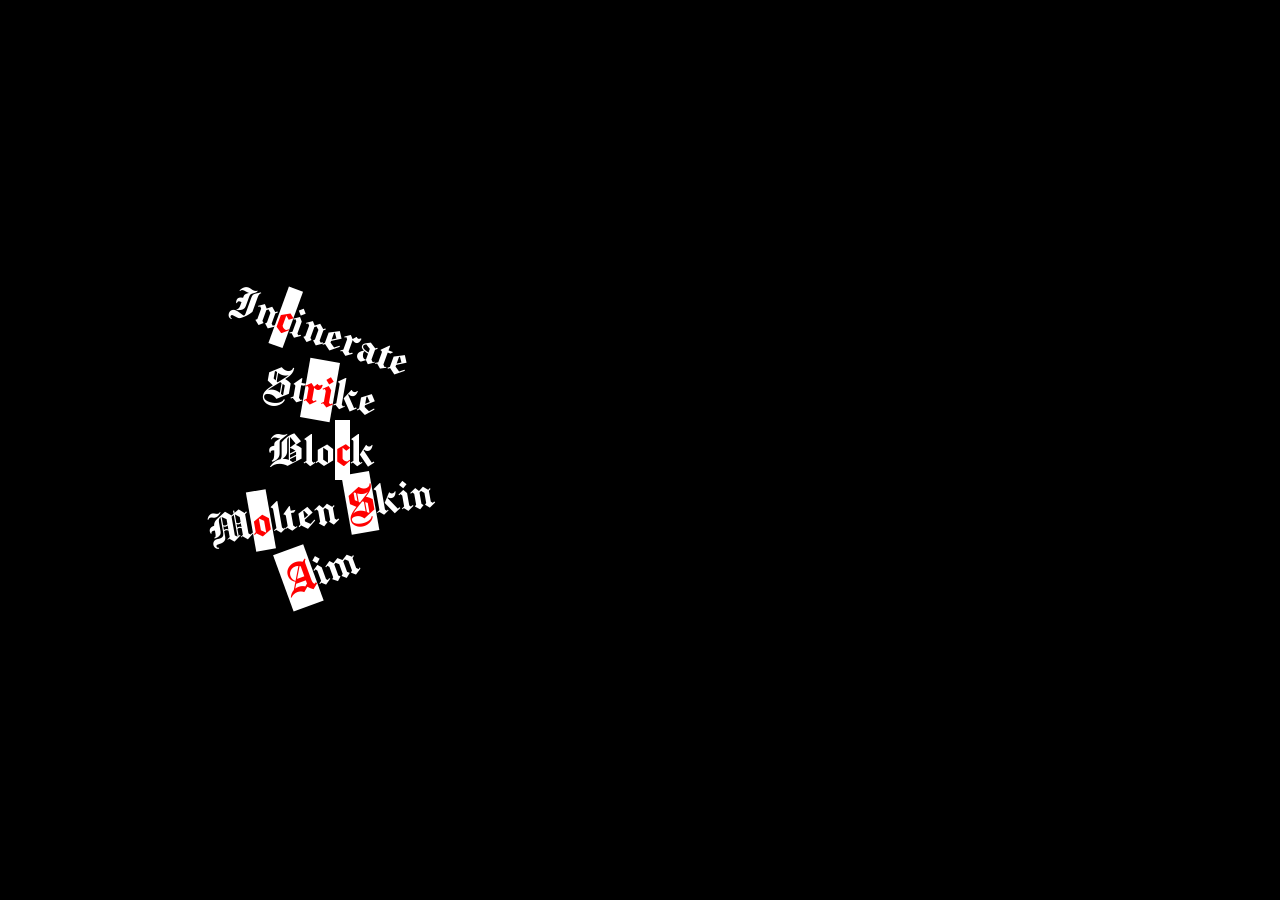
<file: 仮/Untitled-1.html>
<!DOCTYPE html>
<html lang="ja">
<head>
  <meta charset="UTF-8">
  <title>battle</title>

  <link rel="preconnect" href="https://fonts.googleapis.com">
  <link rel="preconnect" href="https://fonts.gstatic.com" crossorigin>
  <link href="https://fonts.googleapis.com/css2?family=Manufacturing+Consent&display=swap" rel="stylesheet">
  <link href="https://fonts.googleapis.com/css2?family=Manufacturing+Consent&family=Yuji+Mai&display=swap" rel="stylesheet">
  <link href="https://fonts.googleapis.com/css2?family=Grenze:ital,wght@0,100..900;1,100..900&family=Manufacturing+Consent&family=Yuji+Mai&display=swap" rel="stylesheet">


  <style>
:root {
  --main-bg: rgb(0, 0, 0);
  --main-text: rgb(255, 255, 255);
  --main-font: "Manufacturing Consent", "Yuji Mai", sans-serif;

  
}
body{
  font-family: var(--main-font);
  font-size: 50px;
  background-color: var(--main-bg);
  color: var(--main-text);
  line-height: 1.2;
}

.accent {
  color: rgb(255, 0, 0);
  background-color: var(--main-text);
}

.skill-name.l:nth-child(1) { --i: 0; }
.skill-name.l:nth-child(2) { --i: 1; }
.skill-name.l:nth-child(3) { --i: 2; }
.skill-name.l:nth-child(4) { --i: 3; }
.skill-name.l:nth-child(5) { --i: 4; }
.skill-name.l:nth-child(6) { --i: 5; }
.skill-name.l:nth-child(7) { --i: 6; }
.skill-name.l:nth-child(8) { --i: 7; }
.skill-name span:nth-child(even) { transform: rotate(-10deg);}
.skill-name span:nth-child(odd) { transform: rotate(10deg); }

.board{
  position: fixed;
  top: 50%;
  width: 50%;
  height: 80%;
  translate: 0 -50%;
  display: flex;
  flex-direction: column;
  align-items: center;
  justify-content: center;
}
.board.l{
  left: 0;
}
.skill-name {
  opacity: 1;
  display: inline-block;
}
.skill-name.l {
  left: 0;
  --theta: calc((var(--i) * -10deg) + 20deg);
  transform: translateX(0) rotate(var(--theta));
}

</style>
</head>
<body>
<div class = "board l">
  <div class = "skill-name l">In<span class="accent">c</span>inerate</div>
  <div class = "skill-name l">St<span class="accent">ri</span>ke</div>
  <div class = "skill-name l">Blo<span class="accent">c</span>k</div>
  <div class = "skill-name l">M<span class="accent">o</span>lten <span class="accent">S</span>kin</div>
  <div class = "skill-name l"><span class="accent">A</span>im</div>
</div>

<script>



  
</script>

</body>


</html>
</file>
